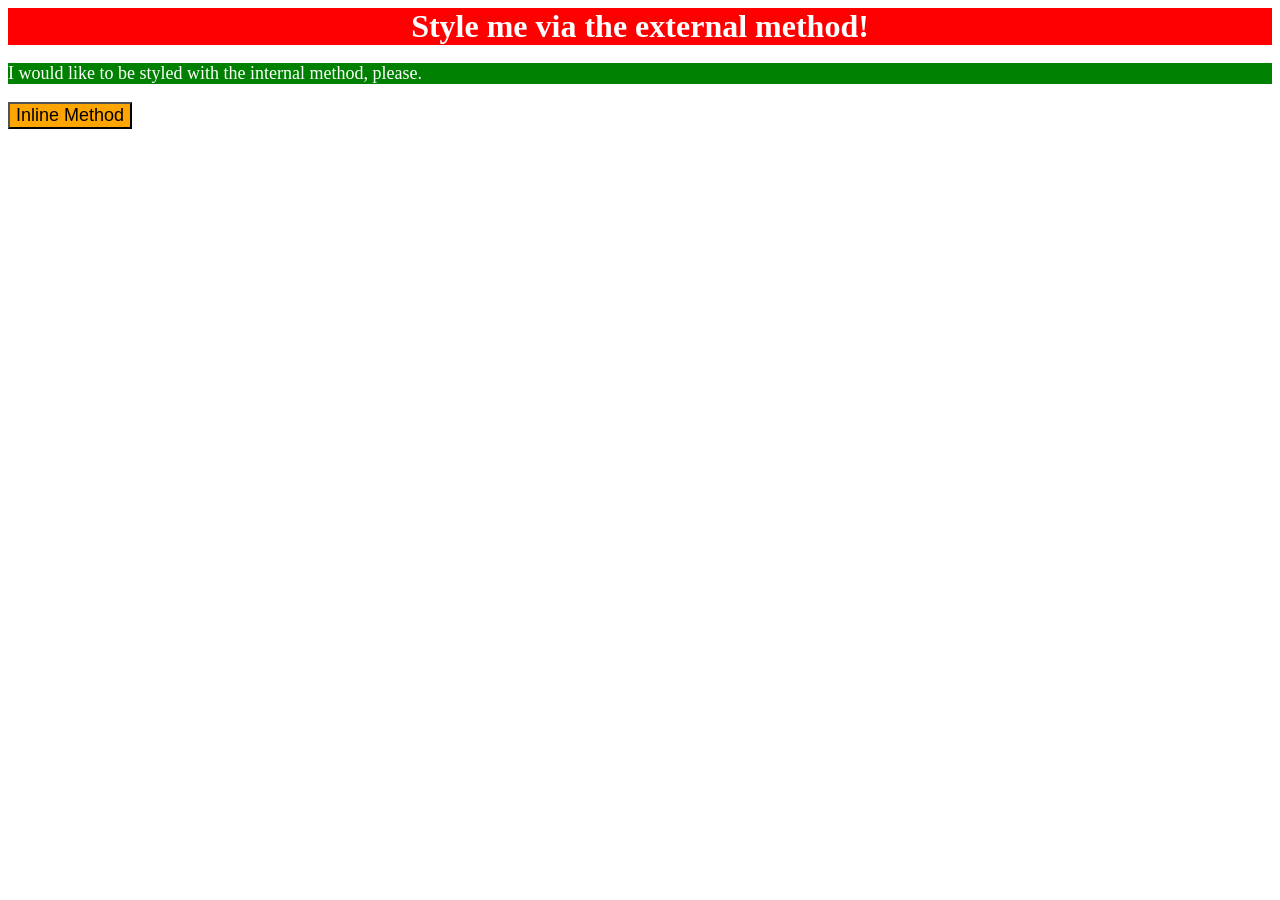
<file: foundations/intro-to-css/01-css-methods/index.html>
<!doctype html>
<html lang="en">
  <head>
    <meta charset="UTF-8" />
    <meta http-equiv="X-UA-Compatible" content="IE=edge" />
    <meta name="viewport" content="width=device-width, initial-scale=1.0" />
    <title>Methods for Adding CSS</title>
    <link rel="stylesheet" href="./styles.css" />
    <style>
      p {
        color: white;
        background-color: green;
        font-size: 18px;
      }
    </style>
  </head>
  <body>
    <div>Style me via the external method!</div>
    <p>I would like to be styled with the internal method, please.</p>
    <button style="font-size: 18px; background-color: orange">
      Inline Method
    </button>
  </body>
</html>
</file>
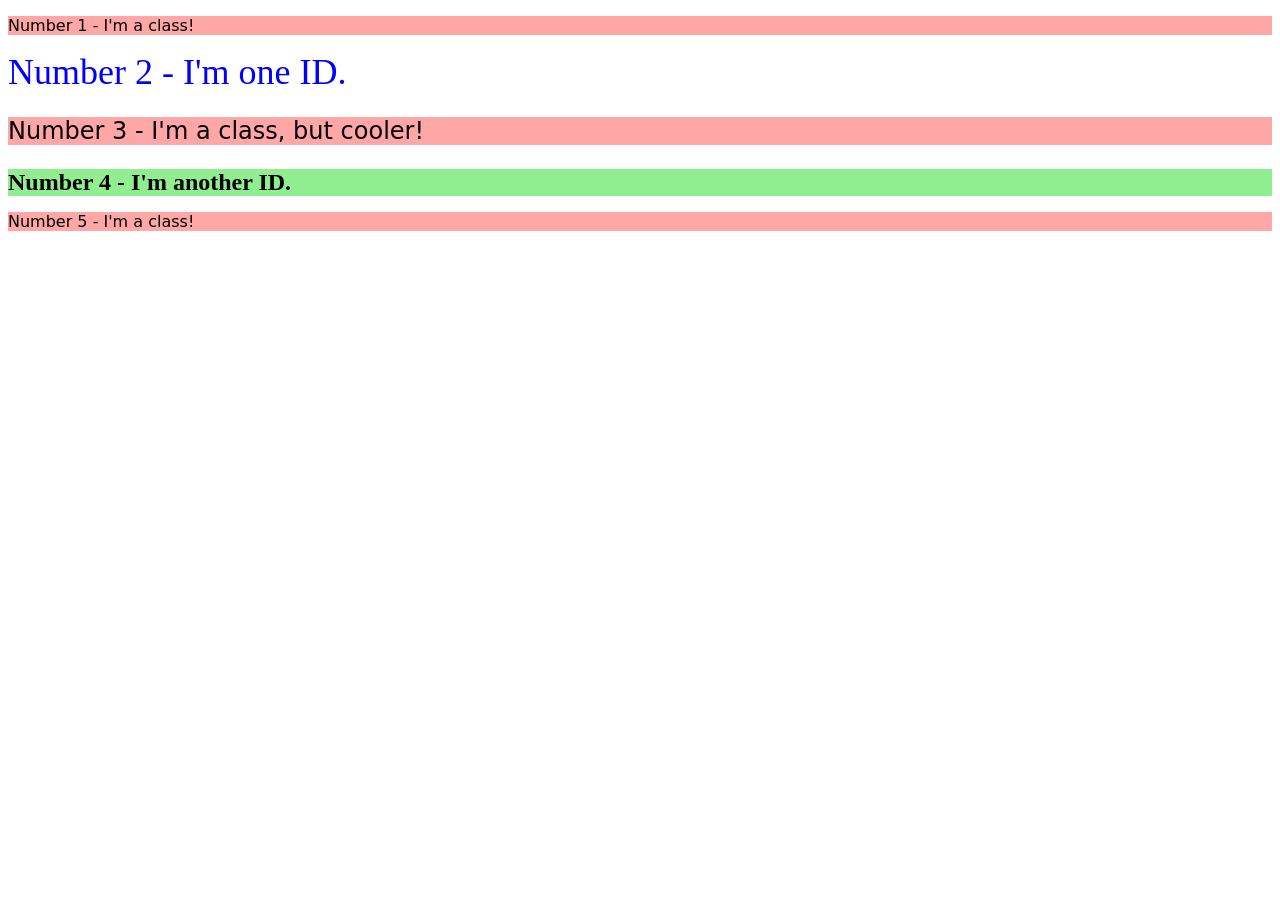
<file: foundations/intro-to-css/02-class-id-selectors/index.html>
<!doctype html>
<html lang="en">
  <head>
    <meta charset="UTF-8" />
    <meta http-equiv="X-UA-Compatible" content="IE=edge" />
    <meta name="viewport" content="width=device-width, initial-scale=1.0" />
    <title>Class and ID Selectors</title>
    <link rel="stylesheet" href="./style.css" />
  </head>
  <body>
    <p class="odd">Number 1 - I'm a class!</p>
    <div id="two">Number 2 - I'm one ID.</div>
    <p class="odd t4">Number 3 - I'm a class, but cooler!</p>
    <div class="t4" id="four">Number 4 - I'm another ID.</div>
    <p class="odd">Number 5 - I'm a class!</p>
  </body>
</html>
</file>
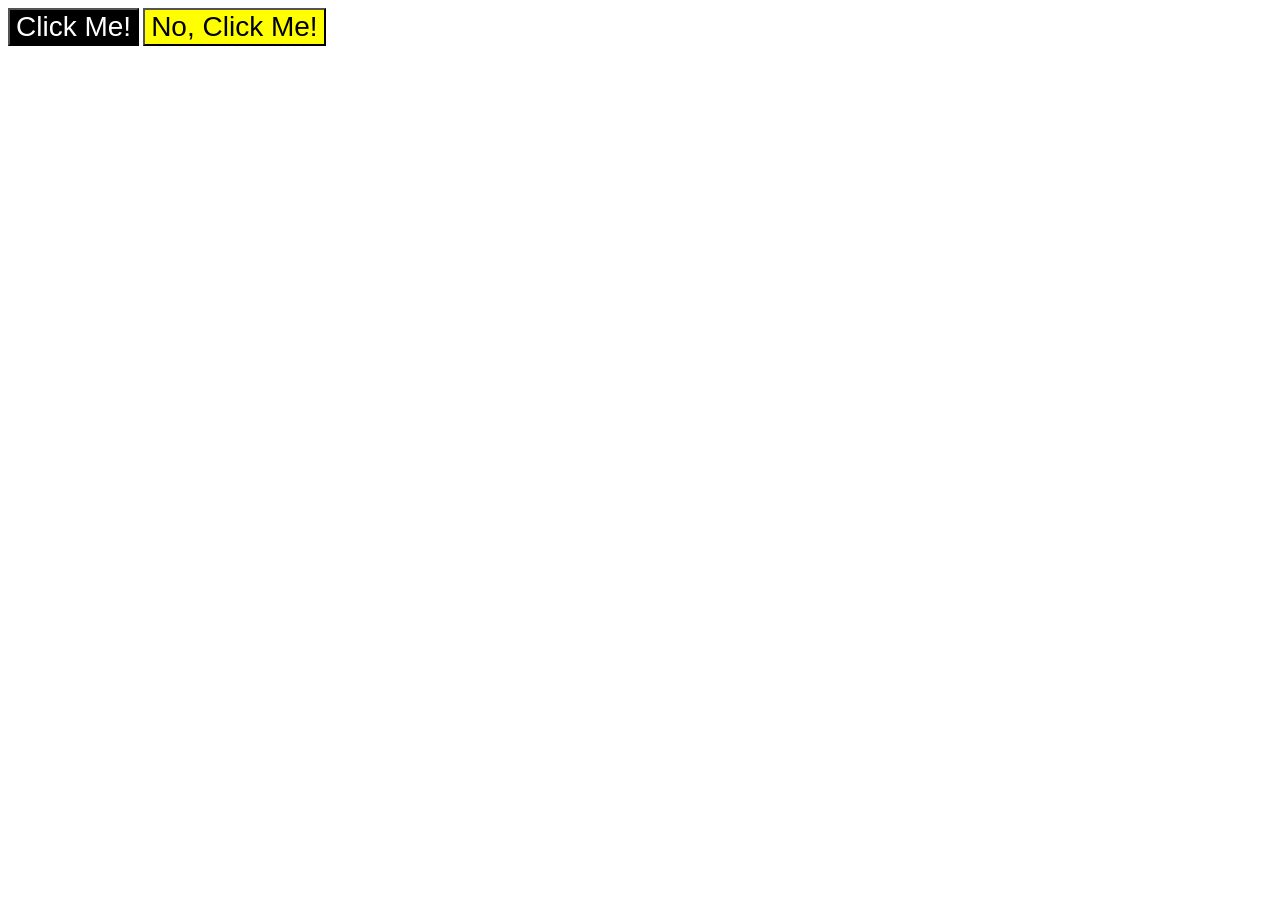
<file: foundations/intro-to-css/03-grouping-selectors/index.html>
<!doctype html>
<html lang="en">
  <head>
    <meta charset="UTF-8" />
    <meta http-equiv="X-UA-Compatible" content="IE=edge" />
    <meta name="viewport" content="width=device-width, initial-scale=1.0" />
    <title>Grouping Selectors</title>
    <link rel="stylesheet" href="style.css" />
  </head>
  <body>
    <button class="b1">Click Me!</button>
    <button class="b2">No, Click Me!</button>
  </body>
</html>
</file>
<file: foundations/intro-to-css/01-css-methods/styles.css>
div {
  color: white;
  background-color: red;
  font-size: 32px;
  text-align: center;
  font-weight: bold;
}
</file>
<file: foundations/intro-to-css/02-class-id-selectors/style.css>
.odd {
  background-color: rgb(255, 167, 167);
  font-family: Verdana, "DejaVu sans", sans-serif;
}

.t4 {
  font-size: 24px;
}

#two {
  color: blue;
  font-size: 36px;
}

#four {
  background-color: lightgreen;
  font-weight: bold;
}
</file>
<file: foundations/intro-to-css/03-grouping-selectors/style.css>
/* Add CSS Styling */
.b1 {
  background-color: black;
  color: white;
}

.b2 {
  background-color: yellow;
}

.b1,
.b2 {
  font-size: 28px;
  font-family: Helvetica, "Times New Roman", sans-serif;
}
</file>
